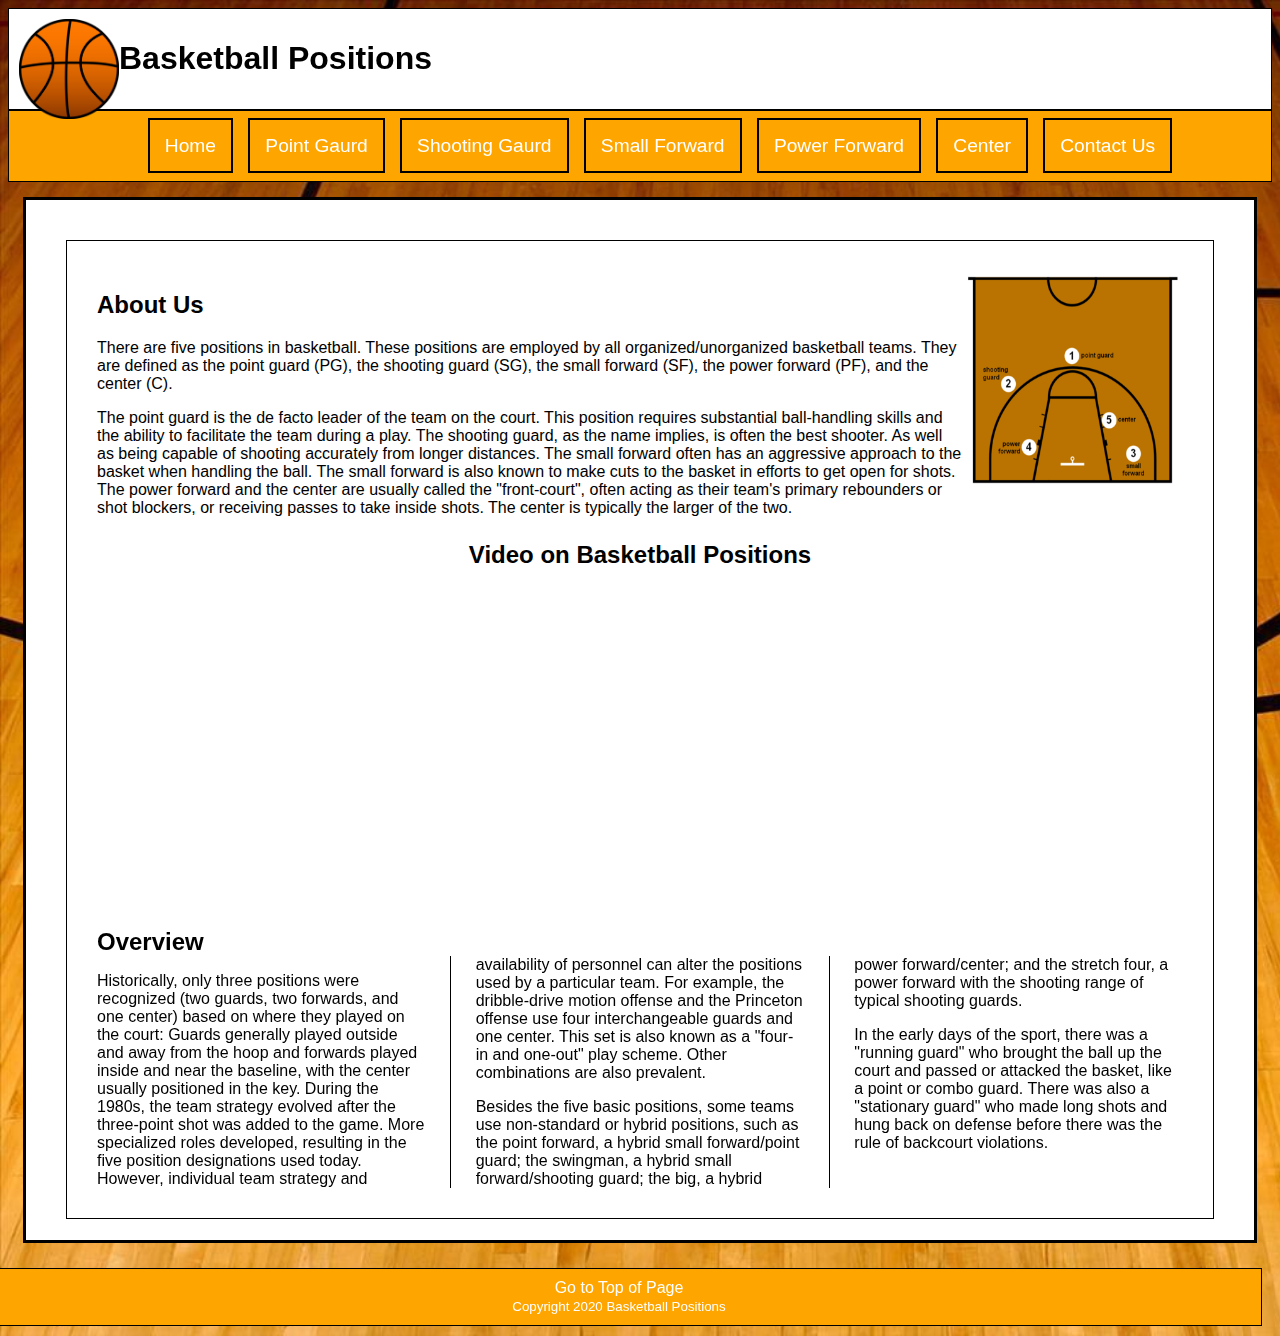
<file: index.html>
<!DOCTYPE HTML>
<html lang="en">	<!--Declare the primary langauge for each Web page-->
    
    <!-- ---------------------------------------------------------------------------------------------------- HEAD -->
    
<head>
	<meta charset="utf-8" />	<!--8-bit character encoding capable of encoding all possible characters-->
	<meta name="description" content="There are five positions in basketball. These positions are employed by all organized/unorganized basketball teams.">
    
    <meta name="keywords" content="five,basketball,positions,teams">
    
	<meta name="author" content="Jack Coyle">
    
        

    
	<title>Basketball Positions</title>
    <link rel="shortcut icon" href="Images/favicon-16x16.png">
	<link rel="stylesheet" type="text/css" href="Styles/mainStyles.css"/>  
</head>

<!-- ---------------------------------------------------------------------------------------------------- BODY -->
    
     <body style="background-color: white">
         
         <!-- ---------------------------------------------------------------------------------------------------- HEADER -->
         
         <header>
            <img style="float: left; height: 100px; width: 100px;" src="Images/Logo.jpg" alt = "logo">
            <h1>Basketball Positions</h1>
        </header>
         <a name="pagetop"></a>
         
         <!-- ---------------------------------------------------------------------------------------------------- NAVIGATION -->
         
           <nav>
        <ul> <!-- Unordered List -->
            <li id="active"> <a href="index.html">Home</a></li>
            <li> <a href="Point%20Gaurd.html">Point Gaurd</a></li>
            <li> <a href="Shooting%20Gaurd.html">Shooting Gaurd</a></li>
            <li> <a href="Small%20Forward.html">Small Forward</a></li>
            <li> <a href="Power%20Forward.html">Power Forward</a></li>
            <li> <a href="Center.html">Center</a></li>     
            <li> <a href="Contact%20Us.html">Contact Us</a></li>
            </ul>
        </nav>
         
         <!-- ---------------------------------------------------------------------------------------------------- MAIN -->
         
         <main>
            <section id="content">
                
            <img style="float: right; height: 220px; width: 220px;" src="Images/Basketball%20Positions.png" alt = "Positions">    

             <h2>About Us</h2>
                
            <p>There are five positions in basketball. These positions are employed by all organized/unorganized basketball teams. They are defined as the point guard (PG), the shooting guard (SG), the small forward (SF), the power forward (PF), and the center (C).</p>
                
                
<p>
                The point guard is the de facto leader of the team on the court. This position requires substantial ball-handling skills and the ability to facilitate the team during a play. The shooting guard, as the name implies, is often the best shooter. As well as being capable of shooting accurately from longer distances. The small forward often has an aggressive approach to the basket when handling the ball. The small forward is also known to make cuts to the basket in efforts to get open for shots. The power forward and the center are usually called the "front-court", often acting as their team's primary rebounders or shot blockers, or receiving passes to take inside shots. The center is typically the larger of the two.</p>

             
                 <section id="indexVideo">
            <h2 style="margin-top: 1em;">Video on Basketball Positions</h2>
            <iframe width="560" height="315" src="https://www.youtube.com/embed/joX7k1nWYQM" frameborder="0" allow="accelerometer; autoplay; encrypted-media; gyroscope; picture-in-picture" allowfullscreen></iframe>
             </section>
             
              <h2 style="text-align: left; margin-bottom: 0em;">Overview</h2>
                
             <section class="col_detail">
                 
             <p>Historically, only three positions were recognized (two guards, two forwards, and one center) based on where they played on the court: Guards generally played outside and away from the hoop and forwards played inside and near the baseline, with the center usually positioned in the key. During the 1980s, the team strategy evolved after the three-point shot was added to the game. More specialized roles developed, resulting in the five position designations used today. However, individual team strategy and availability of personnel can alter the positions used by a particular team. For example, the dribble-drive motion offense and the Princeton offense use four interchangeable guards and one center. This set is also known as a "four-in and one-out" play scheme. Other combinations are also prevalent.</p>

            <p>Besides the five basic positions, some teams use non-standard or hybrid positions, such as the point forward, a hybrid small forward/point guard; the swingman, a hybrid small forward/shooting guard; the big, a hybrid power forward/center; and the stretch four, a power forward with the shooting range of typical shooting guards.</p>
                 
            <p>In the early days of the sport, there was a "running guard" who brought the ball up the court and passed or attacked the basket, like a point or combo guard. There was also a "stationary guard" who made long shots and hung back on defense before there was the rule of backcourt violations.</p>
                 
             </section>
            
             </section>
       
                    
         </main>
         
         <!-- ---------------------------------------------------------------------------------------------------- FOOTER -->
         
         	<footer>
                <a href="#top" id="goToTop">Go to Top of Page</a>
                <br>
        <small>Copyright 2020 Basketball Positions</small>
	</footer>
    
</body>
</html>
</file>
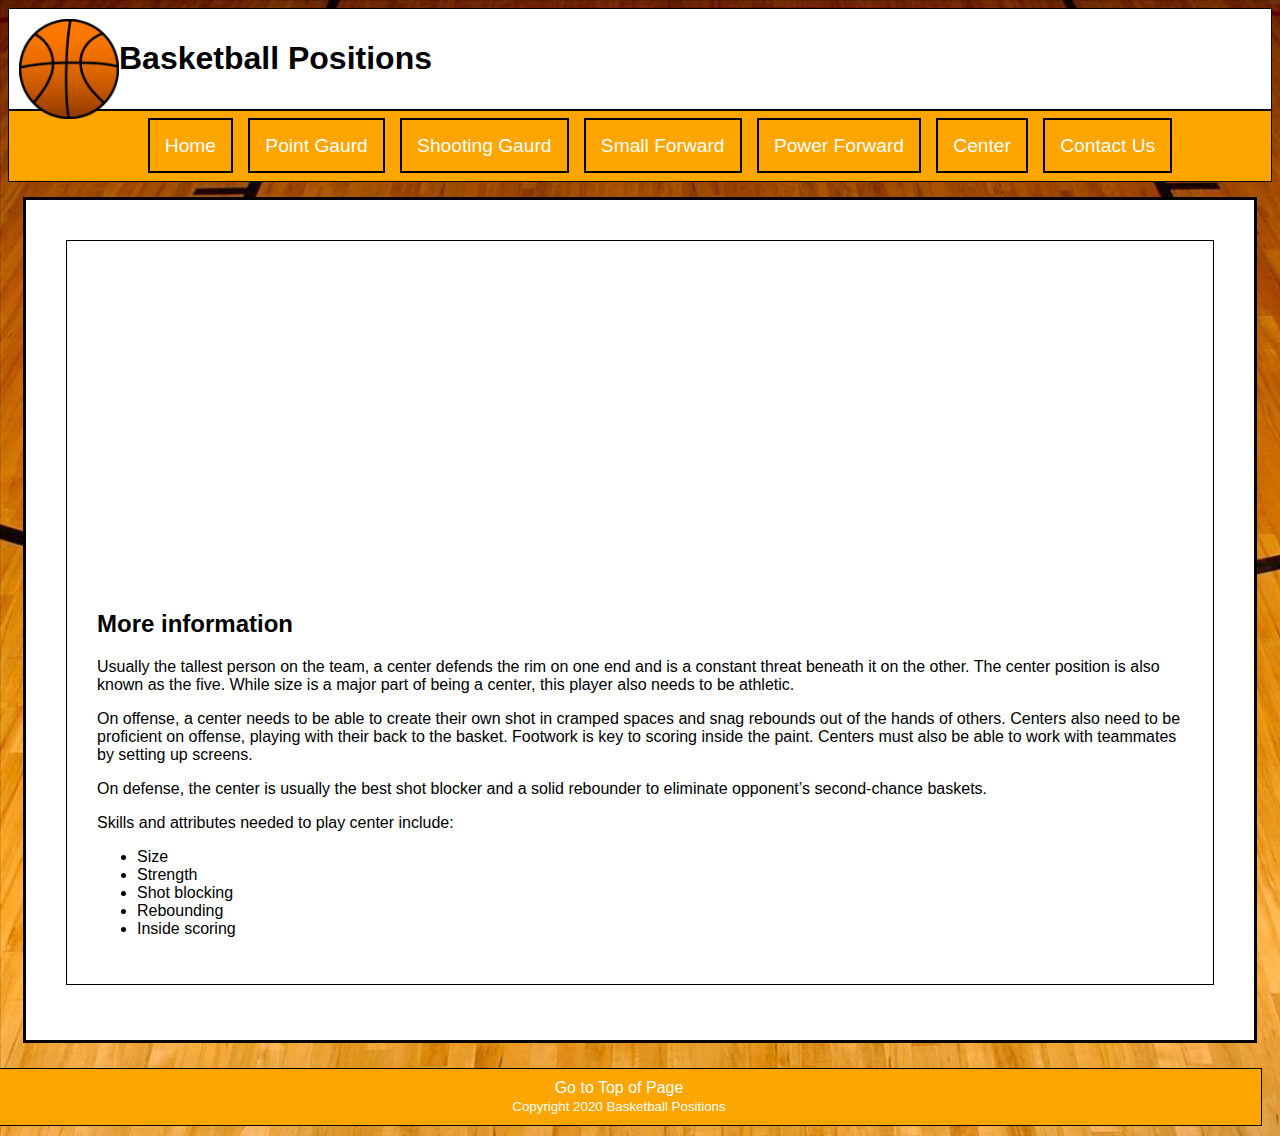
<file: Center.html>
<!DOCTYPE HTML>
<html lang="en">	<!--Declare the primary langauge for each Web page-->
    
    <!-- ---------------------------------------------------------------------------------------------------- HEAD -->
    
<head>
	<meta charset="utf-8" />	<!--8-bit character encoding capable of encoding all possible characters-->
	<meta name="description" content=" Usually the tallest person on the team, a center defends the rim on one end and is a constant threat beneath it on the other. The center position is also known as the five. While size is a major part of being a center, this player also needs to be athletic.">
    
    <meta name="keywords" content="tallest, defends, constant, five, size, athletic">
	<meta name="author" content="Jack Coyle">
	<title>Basketball Positions</title>
        <link rel="shortcut icon" href="Images/favicon-16x16.png">

	<link rel="stylesheet" type="text/css" href="Styles/subStyles.css"/>  
</head>

    <!-- ---------------------------------------------------------------------------------------------------- BODY -->
    
     <body style="background-color: white">
         
         <!-- ---------------------------------------------------------------------------------------------------- HEADER -->
         
         <header>
            <img style="float: left; height: 100px; width: 100px;" src="Images/Logo.jpg" alt = "logo">
            <h1>Basketball Positions</h1>
        </header>
         <a name="pagetop"></a>
         
         
         <!-- ---------------------------------------------------------------------------------------------------- NAVIGATION -->
         
           <nav>
        <ul> <!-- Unordered List -->
            <li id="active"> <a href="index.html">Home</a></li>
           <li> <a href="Point%20Gaurd.html">Point Gaurd</a></li>
            <li> <a href="Shooting%20Gaurd.html">Shooting Gaurd</a></li>
            <li> <a href="Small%20Forward.html">Small Forward</a></li>
            <li> <a href="Power%20Forward.html">Power Forward</a></li>
            <li> <a href="Center.html">Center</a></li>    
            <li> <a href="Contact%20Us.html">Contact Us</a></li>
            </ul>
        </nav>
         
         <!-- ---------------------------------------------------------------------------------------------------- MAIN -->
         
         <main>	
        <section class="sectionDisplay">
            
      <iframe width="560" height="315" src="https://www.youtube.com/embed/FDCvJtnTdrY" frameborder="0" allow="accelerometer; autoplay; encrypted-media; gyroscope; picture-in-picture" allowfullscreen></iframe>
            
            <article style="text-align: left;">
                
                <h2>More information</h2>
                
            <p>
            Usually the tallest person on the team, a center defends the rim on one end and is a constant threat beneath it on the other. The center position is also known as the five. While size is a major part of being a center, this player also needs to be athletic.
            </p>
            
            <p>
            On offense, a center needs to be able to create their own shot in cramped spaces and snag rebounds out of the hands of others. Centers also need to be proficient on offense, playing with their back to the basket. Footwork is key to scoring inside the paint. Centers must also be able to work with teammates by setting up screens.
            </p>

            <p>
            On defense, the center is usually the best shot blocker and a solid rebounder to eliminate opponent’s second-chance baskets.
            </p>
            
            <p>
            Skills and attributes needed to play center include:
            </p>
            
            <ul>
                <li>Size</li>
                <li>Strength</li>
                <li>Shot blocking</li>
                <li>Rebounding</li>
                <li>Inside scoring</li>
                </ul>
            </article>
        </section>
             
         </main>
         
         <!-- ---------------------------------------------------------------------------------------------------- FOOTER -->
         
         	<footer>
                  <a href="#top" id="goToTop">Go to Top of Page</a>
                <br>
        <small>Copyright 2020 Basketball Positions</small>
	</footer>
    
</body>
</html>
</file>
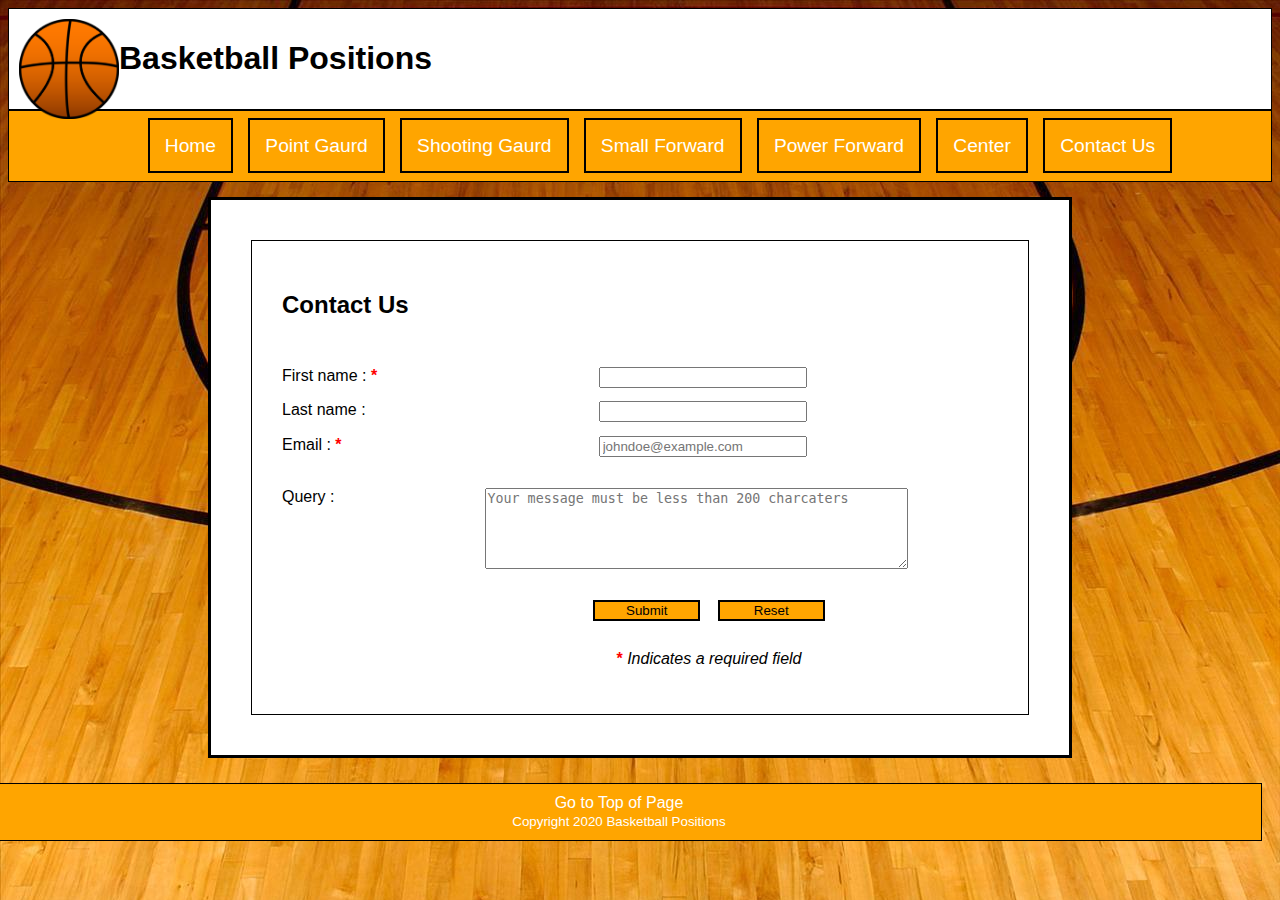
<file: Contact Us.html>
<!DOCTYPE HTML>
<html lang="en">	<!--Declare the primary langauge for each Web page-->
    
    <!-- ---------------------------------------------------------------------------------------------------- HEAD -->
    
<head>
	<meta charset="utf-8" />	<!--8-bit character encoding capable of encoding all possible characters-->
	<meta name="description" content="Basketball Positions' Contact Information">
    <meta name="keywords" content="Email, Query">
	<meta name="author" content="Jack Coyle">
	<title>Basketball Positions</title>
        <link rel="shortcut icon" href="Images/favicon-16x16.png">

	<link rel="stylesheet" type="text/css" href="Styles/secondSubStyles.css"/>  
</head>

    <!-- ---------------------------------------------------------------------------------------------------- BODY -->
    
     <body style="background-color: white">
         
         <!-- ---------------------------------------------------------------------------------------------------- HEADER -->
         
         <header>
            <img style="float: left; height: 100px; width: 100px;" src="Images/Logo.jpg" alt = "logo">
            <h1>Basketball Positions</h1>
        </header>
         <a name="pagetop"></a>
         
         
         <!-- ---------------------------------------------------------------------------------------------------- NAVIGATION -->
         
           <nav>
        <ul> <!-- Unordered List -->
            <li id="active"> <a href="index.html">Home</a></li>
           <li> <a href="Point%20Gaurd.html">Point Gaurd</a></li>
            <li> <a href="Shooting%20Gaurd.html">Shooting Gaurd</a></li>
            <li> <a href="Small%20Forward.html">Small Forward</a></li>
            <li> <a href="Power%20Forward.html">Power Forward</a></li>
            <li> <a href="Center.html">Center</a></li>     
            <li> <a href="Contact%20Us.html">Contact Us</a></li>
            </ul>
        </nav>
         
         <!-- ---------------------------------------------------------------------------------------------------- MAIN -->
         
         <main>	
             <section>
            <h2>Contact Us</h2>
             
                             <form action="http://year1.ccpdev.me/FormTest.php" method="post">

                                 
              <!-- ------------------------------------------------------------------------------------------FIRST NAME -->
                
            <label for="first_name">First name : <span class="required">*</span></label>
            <input type="text" name="first_name" id="first_name" required><br>
            
            <!-- ------------------------------------------------------------------------------------------LAST NAME -->
                
            <label for="last_name">Last name : </label>
            <input type="text" name="last_name" id="last_name" required><br>
                
            <!-- ------------------------------------------------------------------------------------------EMAIL -->
                
            <label for="email">Email : <span class="required">*</span></label>
            <input type="email" name="email" id="email" required placeholder="johndoe@example.com"><br>
            
                   <!-- ------------------------------------------------------------------------------------------QUERY -->   
                
            <br>
            <label for="message">Query : </label>
                
            <textarea cols="50" rows="5" id="message" name="messsage" placeholder="Your message must be less than 200 charcaters" data-maxlength="200"></textarea> <br>
                    
            <input type="submit" name="submit" id="button" value="Submit">
            <input type="reset" name="reset" id="reset">
                        
            </form>
            
            <p style="margin-left: 138px"> <span class="required">*</span> <em style="font-style: italic;">Indicates a required field</em></p>
            
            </section>
         
             
         </main>
         
         <!-- ---------------------------------------------------------------------------------------------------- FOOTER -->
         
         	<footer>
                  <a href="#top" id="goToTop">Go to Top of Page</a>
                <br>
        <small>Copyright 2020 Basketball Positions</small>
	</footer>
    
</body>
</html>
</file>
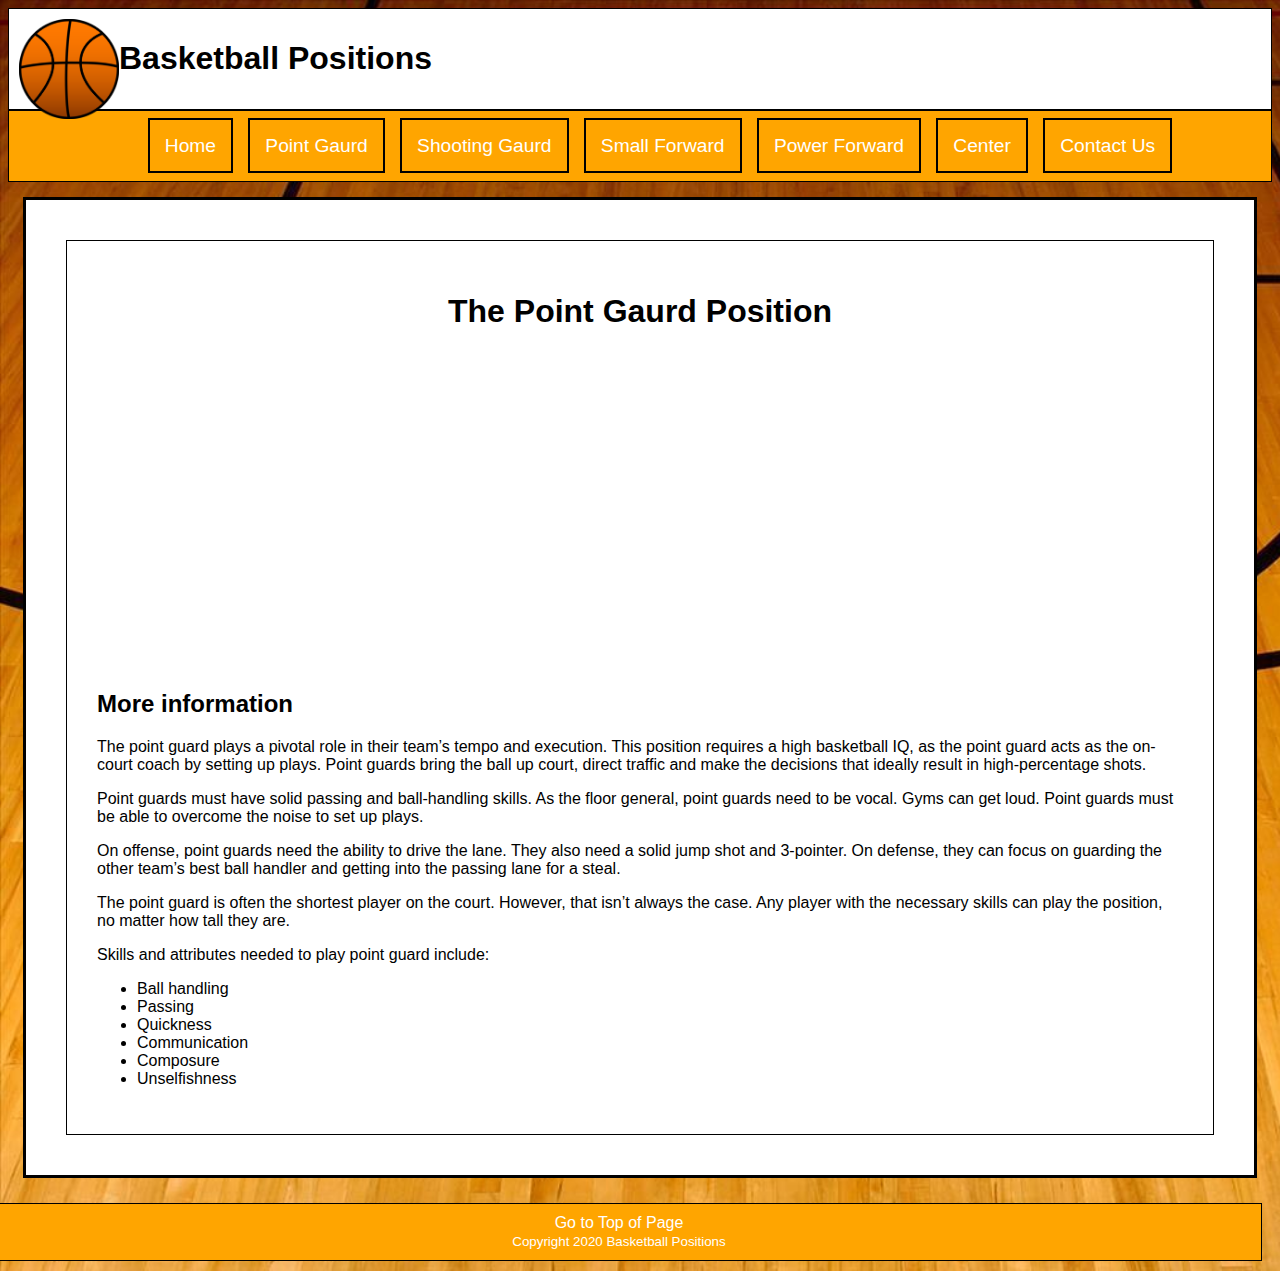
<file: Point Gaurd.html>
<!DOCTYPE HTML>
<html lang="en">	<!--Declare the primary langauge for each Web page-->
    
    <!-- ---------------------------------------------------------------------------------------------------- HEAD -->
    
<head>
	<meta charset="utf-8" />	<!--8-bit character encoding capable of encoding all possible characters-->
    
	<meta name="description" content="  The point guard plays a pivotal role in their team’s tempo and execution. This position requires a high basketball IQ, as the point guard acts as the on-court coach by setting up plays. Point guards bring the ball up court, direct traffic and make the decisions that ideally result in high-percentage shots.">
    
    <meta name="keywords" content="pivotal, role, team, position, setting up plays, direct traffic, decisions">
	<meta name="author" content="Jack Coyle">
	<title>Basketball Positions</title>
        <link rel="shortcut icon" href="Images/favicon-16x16.png">

	<link rel="stylesheet" type="text/css" href="Styles/subStyles.css"/>  
</head>
    
    <!-- ---------------------------------------------------------------------------------------------------- BODY -->
    
     <body style="background-color: white">
         
         <!-- ---------------------------------------------------------------------------------------------------- HEADER -->
         
         <header>
            <img style="float: left; height: 100px; width: 100px;" src="Images/Logo.jpg" alt = "logo">
            <h1>Basketball Positions</h1>
        </header>
         <a name="pagetop"></a>
         
         <!-- ---------------------------------------------------------------------------------------------------- NAVIGATION -->
         
           <nav>
        <ul> <!-- Unordered List -->
            <li id="active"> <a href="index.html">Home</a></li>
           <li> <a href="Point%20Gaurd.html">Point Gaurd</a></li>
            <li> <a href="Shooting%20Gaurd.html">Shooting Gaurd</a></li>
            <li> <a href="Small%20Forward.html">Small Forward</a></li>
            <li> <a href="Power%20Forward.html">Power Forward</a></li>
            <li> <a href="Center.html">Center</a></li>    
            <li> <a href="Contact%20Us.html">Contact Us</a></li>
            </ul>
        </nav>
         
         <!-- ---------------------------------------------------------------------------------------------------- MAIN -->
         
         <main>	
        <section class="sectionDisplay">
        <h1>The Point Gaurd Position</h1>
        <iframe width="560" height="315" src="https://www.youtube.com/embed/tpyAjvgsCBU" frameborder="0" allow="accelerometer; autoplay; encrypted-media; gyroscope; picture-in-picture" allowfullscreen></iframe>
        
             
             <article style="text-align: left;">
                 
                 <h2>More information</h2>
                 
            <p>
            The point guard plays a pivotal role in their team’s tempo and execution. This position requires a high basketball IQ, as the point guard acts as the on-court coach by setting up plays. Point guards bring the ball up court, direct traffic and make the decisions that ideally result in high-percentage shots.
            </p>
            
            <p>
            Point guards must have solid passing and ball-handling skills. As the floor general, point guards need to be vocal. Gyms can get loud. Point guards must be able to overcome the noise to set up plays.
            </p>  
                
            <p>
            On offense, point guards need the ability to drive the lane. They also need a solid jump shot and 3-pointer. On defense, they can focus on guarding the other team’s best ball handler and getting into the passing lane for a steal.
            </p>
            
            <p>
            The point guard is often the shortest player on the court. However, that isn’t always the case. Any player with the necessary skills can play the position, no matter how tall they are.
            </p>
            
            <p>
            Skills and attributes needed to play point guard include:
            </p>    
             
            <ul>
                <li>Ball handling</li>
                <li>Passing</li>
                <li>Quickness</li>
                <li>Communication</li>
                <li>Composure</li>
                <li>Unselfishness</li>
            </ul>
            </article>
             </section>  
         </main>
         
         <!-- ---------------------------------------------------------------------------------------------------- FOOTER -->
         
         	<footer>
                  <a href="#top" id="goToTop">Go to Top of Page</a>
                <br>
        <small>Copyright 2020 Basketball Positions</small>
	</footer>
    
</body>
</html>
</file>
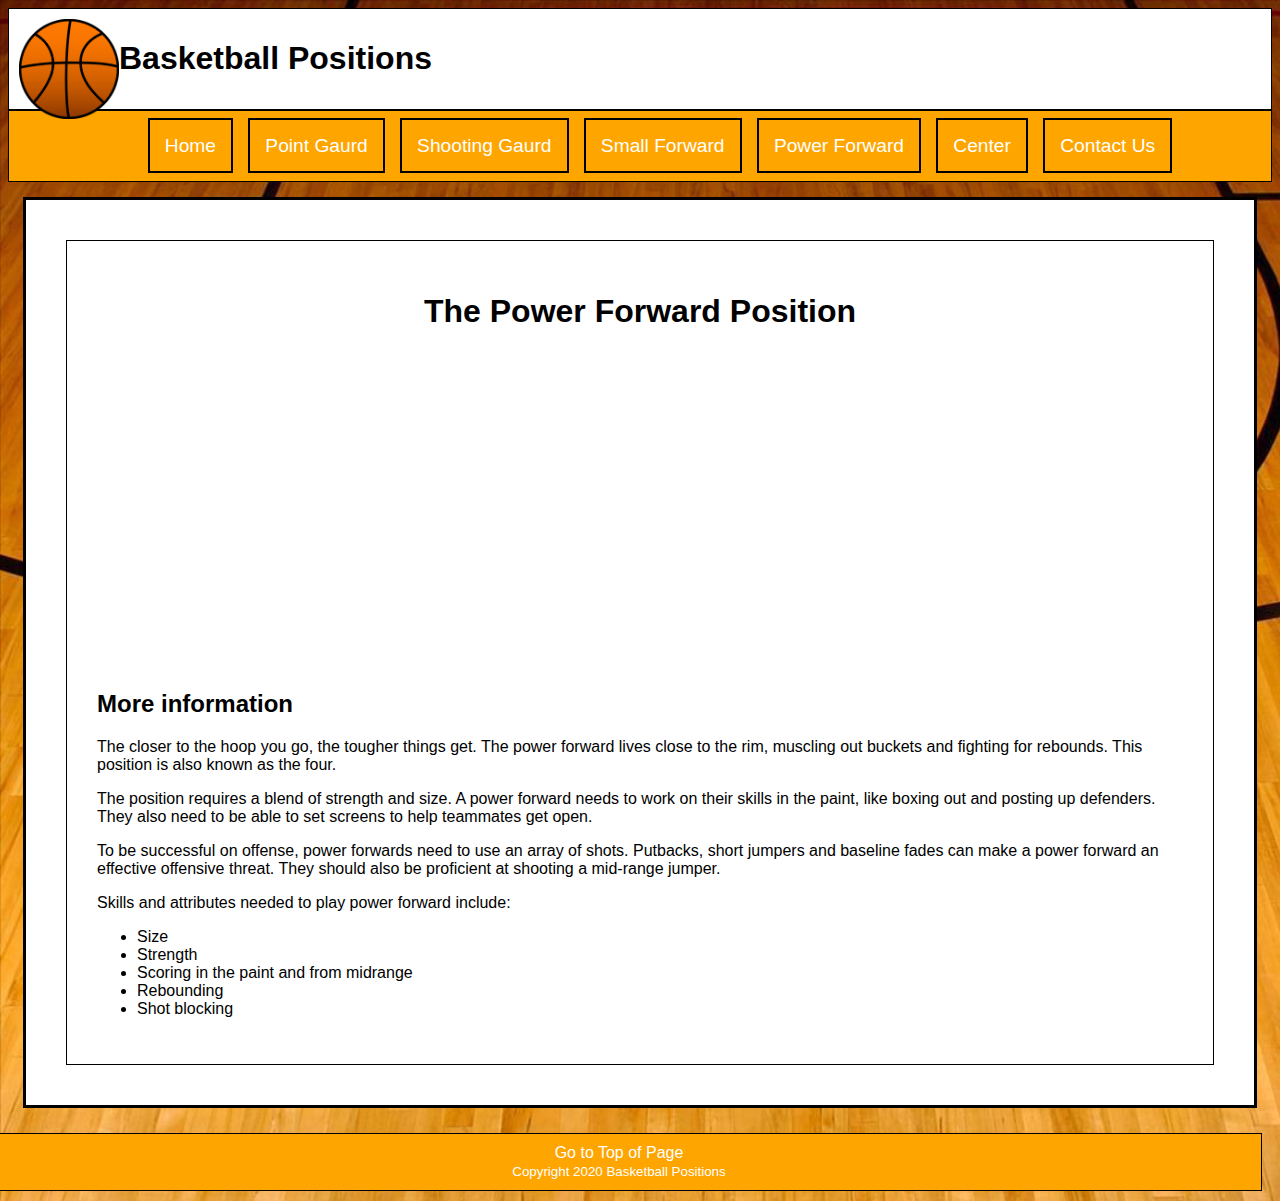
<file: Power Forward.html>
<!DOCTYPE HTML>
<html lang="en">	<!--Declare the primary langauge for each Web page-->
    
    <!-- ---------------------------------------------------------------------------------------------------- HEAD -->
    
<head>
	<meta charset="utf-8" />	<!--8-bit character encoding capable of encoding all possible characters-->
	<meta name="description" content="The closer to the hoop you go, the tougher things get. The power forward lives close to the rim, muscling out buckets and fighting for rebounds. This position is also known as the four.">
    <meta name="keywords" content="closer, rim, muscling, fighting, rebounds, four">
	<meta name="author" content="Jack Coyle">
	<title>Basketball Positions</title>
        <link rel="shortcut icon" href="Images/favicon-16x16.png">

	<link rel="stylesheet" type="text/css" href="Styles/subStyles.css"/>  
</head>

    <!-- ---------------------------------------------------------------------------------------------------- BODY -->
    
     <body style="background-color: white">
         
         <!-- ---------------------------------------------------------------------------------------------------- HEADER -->
         
         <header>
            <img style="float: left; height: 100px; width: 100px;" src="Images/Logo.jpg" alt = "logo">
            <h1>Basketball Positions</h1>
        </header>
         <a name="pagetop"></a>
         
         <!-- ---------------------------------------------------------------------------------------------------- NAVIGATION -->
         
           <nav>
        <ul> <!-- Unordered List -->
            <li id="active"> <a href="index.html">Home</a></li>
           <li> <a href="Point%20Gaurd.html">Point Gaurd</a></li>
            <li> <a href="Shooting%20Gaurd.html">Shooting Gaurd</a></li>
            <li> <a href="Small%20Forward.html">Small Forward</a></li>
            <li> <a href="Power%20Forward.html">Power Forward</a></li>
            <li> <a href="Center.html">Center</a></li>   
            <li> <a href="Contact%20Us.html">Contact Us</a></li>
            </ul>
        </nav>
         
         <!-- ---------------------------------------------------------------------------------------------------- MAIN -->
         
         <main>	
        <section class="sectionDisplay">
        <h1>The Power Forward Position</h1>
        <iframe width="560" height="315" src="https://www.youtube.com/embed/4gAk12ZV0RA" frameborder="0" allow="accelerometer; autoplay; encrypted-media; gyroscope; picture-in-picture" allowfullscreen></iframe>
            
             <article style="text-align: left;">
                 
                 <h2>More information</h2>
            <p>
            The closer to the hoop you go, the tougher things get. The power forward lives close to the rim, muscling out buckets and fighting for rebounds. This position is also known as the four.
            </p>

            <p>
            The position requires a blend of strength and size. A power forward needs to work on their skills in the paint, like boxing out and posting up defenders. They also need to be able to set screens to help teammates get open.
            </p>
            
            <p>
            To be successful on offense, power forwards need to use an array of shots. Putbacks, short jumpers and baseline fades can make a power forward an effective offensive threat. They should also be proficient at shooting a mid-range jumper.
            </p>
            
            <p>
            Skills and attributes needed to play power forward include:
            </p>
            
            <ul>
                <li>Size</li>
                <li>Strength</li>
                <li>Scoring in the paint and from midrange</li>
                <li>Rebounding</li>
                <li>Shot blocking</li>
                 </ul>
            
             </article>
        </section>
             
         </main>
         
         <!-- ---------------------------------------------------------------------------------------------------- FOOTER -->
         
         	<footer>
                  <a href="#top" id="goToTop">Go to Top of Page</a>
                <br>
        <small>Copyright 2020 Basketball Positions</small>
	</footer>
    
</body>
</html>
</file>
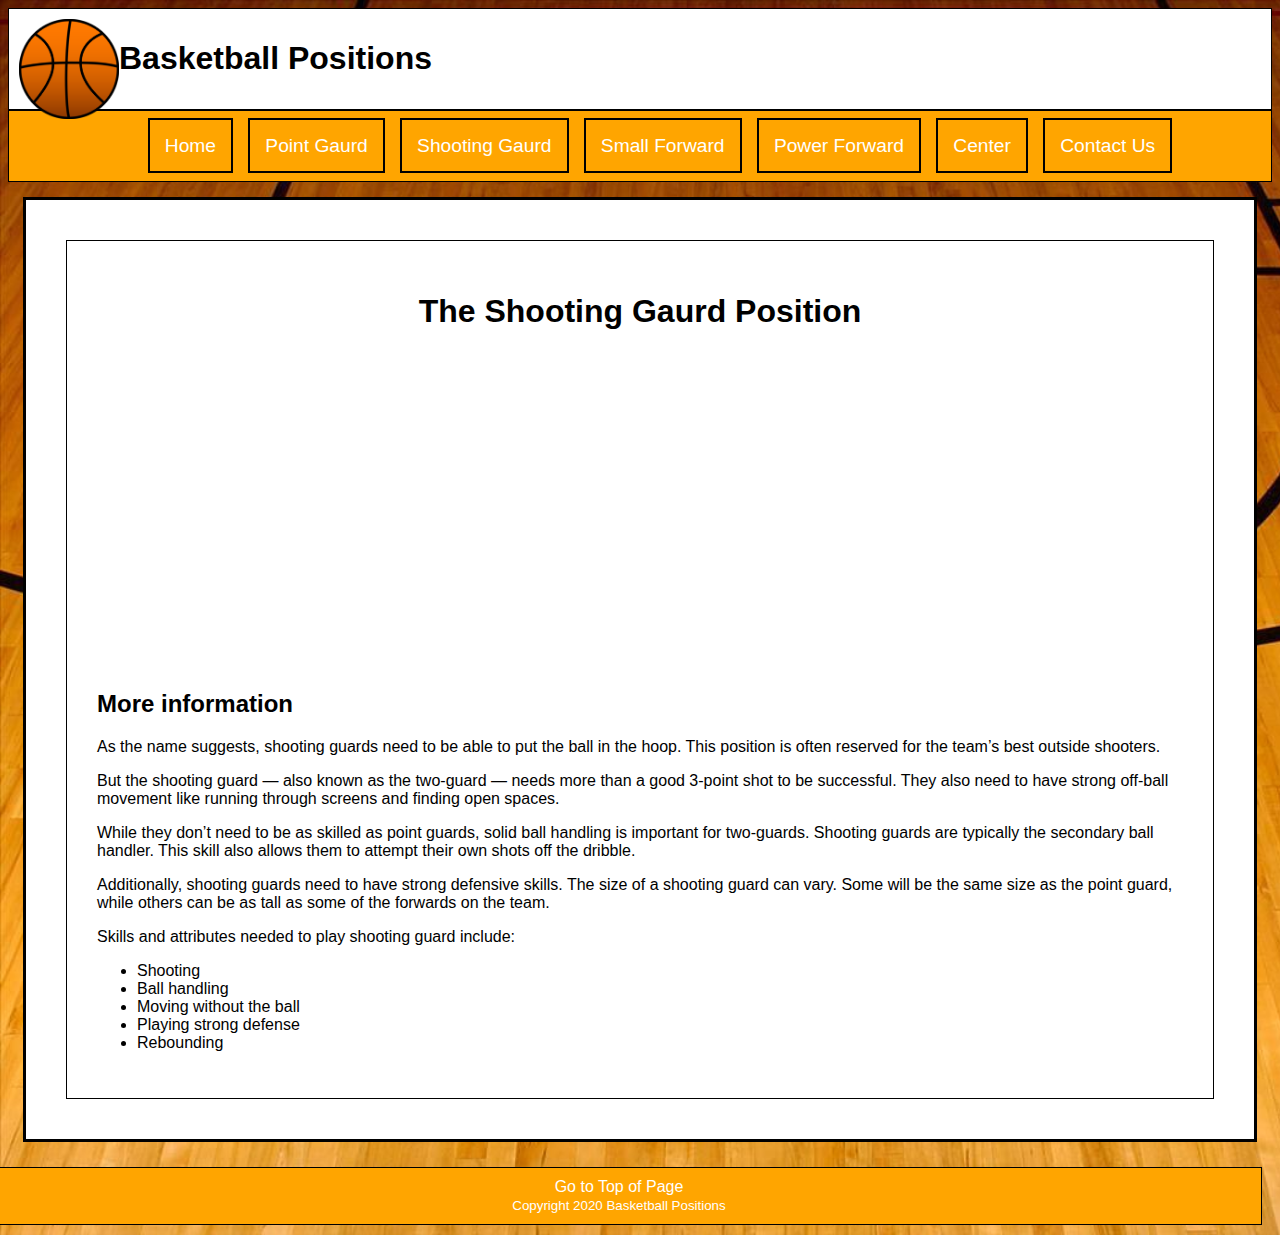
<file: Shooting Gaurd.html>
<!DOCTYPE HTML>
<html lang="en">	<!--Declare the primary langauge for each Web page-->
    
    <!-- ---------------------------------------------------------------------------------------------------- HEAD -->
    
<head>
	<meta charset="utf-8" />	<!--8-bit character encoding capable of encoding all possible characters-->
	<meta name="description" content=" As the name suggests, shooting guards need to be able to put the ball in the hoop. This position is often reserved for the team’s best outside shooters.">
    <meta name="keywords" content="shooting, best, outside, shooters, position">
	<meta name="author" content="Jack Coyle">
	<title>Basketball Positions</title>
        <link rel="shortcut icon" href="Images/favicon-16x16.png">

	<link rel="stylesheet" type="text/css" href="Styles/subStyles.css"/>  
</head>
    
    <!-- ---------------------------------------------------------------------------------------------------- BODY -->

     <body style="background-color: white">
         
         <!-- ---------------------------------------------------------------------------------------------------- HEADER -->
         
         <header>
            <img style="float: left; height: 100px; width: 100px;" src="Images/Logo.jpg" alt = "logo">
            <h1>Basketball Positions</h1>
        </header>
         <a name="pagetop"></a>
         
         <!-- ---------------------------------------------------------------------------------------------------- NAVIGATION -->
         
           <nav>
        <ul> <!-- Unordered List -->
            <li id="active"> <a href="index.html">Home</a></li>
           <li> <a href="Point%20Gaurd.html">Point Gaurd</a></li>
            <li> <a href="Shooting%20Gaurd.html">Shooting Gaurd</a></li>
            <li> <a href="Small%20Forward.html">Small Forward</a></li>
            <li> <a href="Power%20Forward.html">Power Forward</a></li>
            <li> <a href="Center.html">Center</a></li>     
            <li> <a href="Contact%20Us.html">Contact Us</a></li>
            </ul>
        </nav>
         
         <!-- ---------------------------------------------------------------------------------------------------- MAIN -->
         
         <main>	
        <section class="sectionDisplay">
        <h1>The Shooting Gaurd Position</h1>
        <iframe width="560" height="315" src="https://www.youtube.com/embed/mG1rCzEGIXg" frameborder="0" allow="accelerometer; autoplay; encrypted-media; gyroscope; picture-in-picture" allowfullscreen></iframe>

            <article style="text-align: left;">
                <h2>More information</h2>
                
            <p>
            As the name suggests, shooting guards need to be able to put the ball in the hoop. This position is often reserved for the team’s best outside shooters.
            </p>
            
            <p>
            But the shooting guard — also known as the two-guard — needs more than a good 3-point shot to be successful. They also need to have strong off-ball movement like running through screens and finding open spaces.
            </p>   
                
            <p>
            While they don’t need to be as skilled as point guards, solid ball handling is important for two-guards. Shooting guards are typically the secondary ball handler. This skill also allows them to attempt their own shots off the dribble.
            </p>

            <p>
            Additionally, shooting guards need to have strong defensive skills. The size of a shooting guard can vary. Some will be the same size as the point guard, while others can be as tall as some of the forwards on the team.
            </p>
            
            <p>    
            Skills and attributes needed to play shooting guard include:
            </p>
              
                <ul>
        <li>Shooting</li>
        <li>Ball handling</li>
        <li>Moving without the ball</li>
        <li>Playing strong defense</li>
        <li>Rebounding</li>
                </ul>
            </article>
        </section>
             
         </main>
         
         <!-- ---------------------------------------------------------------------------------------------------- FOOTER -->
         
         	<footer>
                  <a href="#top" id="goToTop">Go to Top of Page</a>
                <br>
        <small>Copyright 2020 Basketball Positions</small>
	</footer>
    
</body>
</html>
</file>
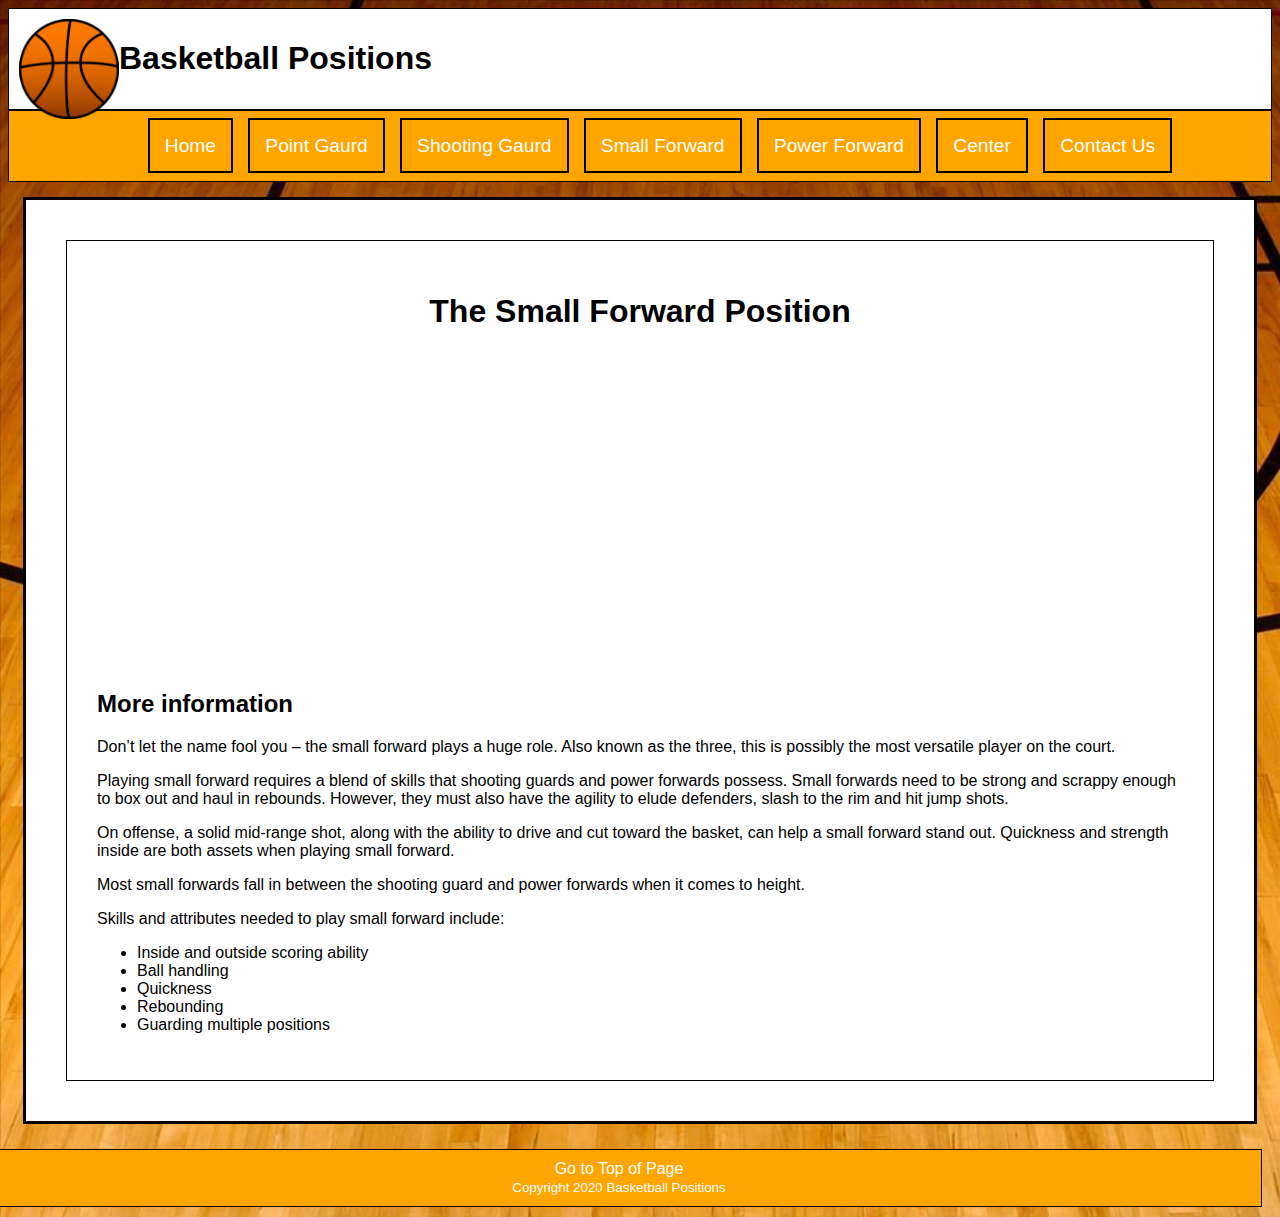
<file: Small Forward.html>
<!DOCTYPE HTML>
<html lang="en">	<!--Declare the primary langauge for each Web page-->
    
    <!-- ---------------------------------------------------------------------------------------------------- HEAD -->
    
<head>
	<meta charset="utf-8" />	<!--8-bit character encoding capable of encoding all possible characters-->
	<meta name="description" content=" Don’t let the name fool you – the small forward plays a huge role. Also known as the three, this is possibly the most versatile player on the court.">
    <meta name="keywords" content="huge role, three, versatile">
	<meta name="author" content="Jack Coyle">
	<title>Basketball Positions</title>
        <link rel="shortcut icon" href="Images/favicon-16x16.png">

	<link rel="stylesheet" type="text/css" href="Styles/subStyles.css"/>  
</head>
    
    <!-- ---------------------------------------------------------------------------------------------------- BODY -->

     <body style="background-color: white">
         
         <!-- ---------------------------------------------------------------------------------------------------- HEADER -->
         
         <header>
            <img style="float: left; height: 100px; width: 100px;" src="Images/Logo.jpg" alt = "logo">
            <h1>Basketball Positions</h1>
        </header>
         <a name="pagetop"></a>
         
         <!-- ---------------------------------------------------------------------------------------------------- NAVIGATION -->
         
           <nav>
        <ul> <!-- Unordered List -->
            <li id="active"> <a href="index.html">Home</a></li>
           <li> <a href="Point%20Gaurd.html">Point Gaurd</a></li>
            <li> <a href="Shooting%20Gaurd.html">Shooting Gaurd</a></li>
            <li> <a href="Small%20Forward.html">Small Forward</a></li>
            <li> <a href="Power%20Forward.html">Power Forward</a></li>
            <li> <a href="Center.html">Center</a></li>  
            <li> <a href="Contact%20Us.html">Contact Us</a></li>
            </ul>
        </nav>
         
         <!-- ---------------------------------------------------------------------------------------------------- MAIN -->
         
         <main>	
        <section class="sectionDisplay">
        <h1>The Small Forward Position</h1>
        <iframe width="560" height="315" src="https://www.youtube.com/embed/75gJjgMp7E4" frameborder="0" allow="accelerometer; autoplay; encrypted-media; gyroscope; picture-in-picture" allowfullscreen></iframe>
            
            <article style="text-align: left;">
                
                <h2>More information</h2>
            <p>
            Don’t let the name fool you – the small forward plays a huge role. Also known as the three, this is possibly the most versatile player on the court.
            </p>
            
            <p>
            Playing small forward requires a blend of skills that shooting guards and power forwards possess. Small forwards need to be strong and scrappy enough to box out and haul in rebounds. However, they must also have the agility to elude defenders, slash to the rim and hit jump shots.
            </p>
            
            <p>
            On offense, a solid mid-range shot, along with the ability to drive and cut toward the basket, can help a small forward stand out. Quickness and strength inside are both assets when playing small forward.
            </p>

            <p>
            Most small forwards fall in between the shooting guard and power forwards when it comes to height.
            </p>
            
            <p>
            Skills and attributes needed to play small forward include:
            </p>
            
            <ul>
            <li>Inside and outside scoring ability
            <li>Ball handling</li>
                <li>Quickness</li>
                <li>Rebounding</li>
            <li>Guarding multiple positions</li>
                </ul>
                
            </article>
        </section>
             
         </main>
         
         <!-- ---------------------------------------------------------------------------------------------------- FOOTER -->
         
         	<footer>
                  <a href="#top" id="goToTop">Go to Top of Page</a>
                <br>
        <small>Copyright 2020 Basketball Positions</small>
	</footer>
    
</body>
</html>
</file>
<file: Styles/mainStyles.css>
/*__________________________________________________BODY */

body{
    font-family: sans-serif;
    background-image: url(../Images/Basketball.jpg);
    background-size: cover;
}

/*__________________________________________________HEADER */

Header{
    padding: 10px;
    background-color: white;
    border: 1px solid black;
}

/*__________________________________________________NAV */


nav {
    text-align: center;
    background-color: orange;
    padding: 5px;
    border: 1px solid black;
}


nav ul{
    font-size: 1.2em;
}

nav ul li {
    text-align: center;
    list-style-type: none;
    background-color: orange;
    display: inline;
    padding: 15px;
    margin: 5px;
    border: 2px solid black;
}

nav ul li:hover{
    background-color: lightgrey;
}

nav ul li a{
    color: white;
    text-decoration: none;
}

/*__________________________________________________MAIN */

main{
 border: solid black;
    background: white;
     min-height: 1000px;
        margin: 15px;
    padding: 20px;   
}

section{
    text-align: left;
    color: black; 
}

#indexVideo {
    text-align: center;   
}

#content{
    float:left;
    padding: 30px;
     margin: 20px;
    border: 1px solid black;
}

/*__________________________________________________ASIDE */

aside{
    width: 40%;
    float: right;
    text-align: center;
    align-content: center;
}

/*__________________________________________________FOOTER */

#goToTop {
    text-decoration: none;
    color: white;
}

footer{
    color: white;
    clear: both; 
    padding: 10px;
    margin: 10px;
    width: 100%;
    background-color: orange;
    
    text-align: center;
    
    float: right;
    
    border: 1px solid black;
}




.col_detail {
    column-count: 3;
   column-rule: 1px solid black;
    column-gap: 50px;
}
</file>
<file: Styles/subStyles.css>
/*__________________________________________________BODY */

body{
    font-family: sans-serif;
    background-image: url(../Images/Basketball.jpg);
    background-size: cover;
}

/*__________________________________________________HEADER */

Header{
    padding: 10px;
    background-color: white;
    border: 1px solid black;
}

/*__________________________________________________NAV */

nav {
    text-align: center;
    background-color: orange;
    padding: 5px;
    border: 1px solid black;
}


nav ul{
    font-size: 1.2em;
}

nav ul li {
    text-align: center;
    list-style-type: none;
    background-color: orange;
    display: inline;
    padding: 15px;
    margin: 5px;
    border: 2px solid black;
}

nav ul li:hover{
    background-color: lightgrey;
}

nav ul li a{
    color: white;
    text-decoration: none;
}

/*__________________________________________________MAIN */

main{
    border: solid black;
    background: white;
    min-height: 800px;
    margin: 15px;
    padding: 20px;
     
}
section{
    margin: 20px;
    align-content: center;
    text-align: center;
    border: 1px solid black;
    padding: 30px;
}

/*__________________________________________________FOOTER */


#goToTop {
    text-decoration: none;
    color: white;
}

footer{
    color: white;
    clear: both;
    padding: 10px;
    margin: 10px;
    position: relative;
    bottom: 0px;
    width: 100%;
    background-color: orange;
    
    text-align: center;
    
    float: right;
    border: 1px solid black;
}
</file>
<file: Styles/secondSubStyles.css>
body{
    font-family: sans-serif;
    background-image: url(../Images/Basketball.jpg);
    background-size: cover;
}

/*__________________________________________________HEADER */

Header{
    padding: 10px;
    background-color: white;
    
    border: 1px solid black;
}

/*__________________________________________________NAV */

nav {
    text-align: center;
    background-color: orange;
    padding: 5px;
    border: 1px solid black;
}


nav ul{
    font-size: 1.2em;
}

nav ul li {
    text-align: center;
    list-style-type: none;
    background-color: orange;
    display: inline;
    padding: 15px;
    margin: 5px;
    border: 2px solid black;
}

nav ul li:hover{
    background-color: lightgrey;
}

nav ul li a{
    color: white;
    text-decoration: none;
}

/*__________________________________________________MAIN */

main{
    border: solid black;
    background: white;
    min-height: 400px;
    margin: 15px 200px;
    padding: 20px;
     
}
section{
    margin: 20px;
    align-content: center;
    text-align: center;
    border: 1px solid black;
    padding: 30px;
}

h2 {
    text-align: left;
    margin-bottom: 2em;
}

.required {
    font-weight: bold;
    color: red;
}

label {
    float: left;
   text-align: left;
    width: 112px;
}

input {
    margin-left: 1em;
    margin-bottom: 1em;
    width: 200px;
}

#button {
    margin-top: 2em;
    margin-left: 138px;
    width: 8em;
    background-color: orange;
    border: 2px solid black;
}

#reset {
    margin-top: 2em;
    width: 8em;
    background-color: orange;
    border: 2px solid black;
}

/*__________________________________________________FOOTER*/

#goToTop {
    text-decoration: none;
    color: white;
}

footer{
    color: white;
    clear: both;
    padding: 10px;
    margin: 10px;
    position: relative;
    bottom: 0px;
    width: 100%;
    background-color: orange;
    
    text-align: center;
    
    float: right;
    
    border: 1px solid black;
}
</file>
